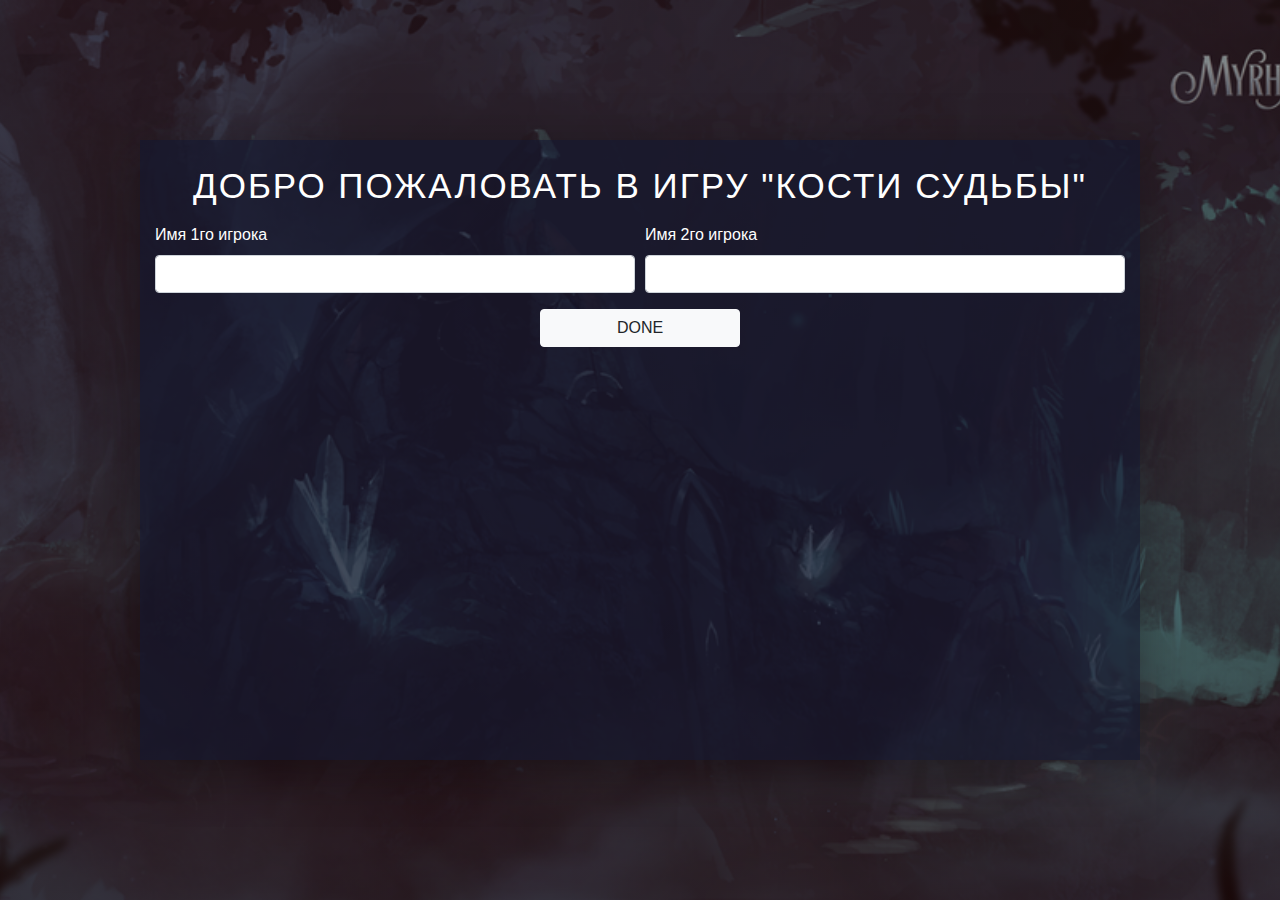
<file: pigGameHTML/index.html>
﻿<!DOCTYPE html>
<html lang="ru">
<head>
    <meta charset="UTF-8">
    <link href="https://fonts.googleapis.com/css?family=Lato:100,300,600" rel="stylesheet" type="text/css">
    <link href="http://code.ionicframework.com/ionicons/2.0.1/css/ionicons.min.css" rel="stylesheet" type="text/css">
    <link type="text/css" rel="stylesheet" href="css/style.css">


    <link rel="stylesheet" href="https://stackpath.bootstrapcdn.com/bootstrap/4.3.1/css/bootstrap.min.css" integrity="sha384-ggOyR0iXCbMQv3Xipma34MD+dH/1fQ784/j6cY/iJTQUOhcWr7x9JvoRxT2MZw1T" crossorigin="anonymous">
    <title>Pig Game</title>
</head>

<body>



    <div class="wrapper clearfix">



        <div class="input">
            <div class="container">
                <div class="welcome"> Добро пожаловать в игру "Кости судьбы"</div>
                <div class="input-data"> Введите данные</div>
           
                    <div class="form-row">
                        <div class="form-group col-md-6">
                          <label for="player1-name">Имя 1го игрока</label>
                          <input type="text"  class="form-control player1-name" id="player1-name">
                        </div>
                        <div class="form-group col-md-6">
                          <label for="player2-name">Имя 2го игрока</label>
                          <input type="text"   class="form-control player2-name" id="player2-name">
                        </div>
                      </div>
                   
                      <button type="button" class="btn btn-light done" >DONE</button>
              
            </div>
           
           
            
            
        </div>
        <div class="main-game">

            <div class="player-0-panel active">
                <div class="player-name" id="name-0">Player 1</div>
                <div class="player-score" id="score-0">43</div>
                <div class="player-current-box">
                    <div class="player-current-label">Current</div>
                    <div class="player-current-score" id="current-0">11</div>
                </div>
            </div>

            <div class="player-1-panel">
                <div class="player-name" id="name-1">Player 2</div>
                <div class="player-score" id="score-1">72</div>
                <div class="player-current-box">
                    <div class="player-current-label">Current</div>
                    <div class="player-current-score" id="current-1">0</div>
                </div>
            </div>

            <button class="btn-new"><i class="ion-ios-plus-outline"></i>New game</button>
            <button class="btn-roll"><i class="ion-ios-loop"></i>Roll dice</button>
            <button class="btn-hold"><i class="ion-ios-download-outline"></i>Hold</button>
            <button class="btn-ruls"><i class="ion-ios-book"></i>Ruls</button>


            <img src="img/dice-5.png" alt="Dice" class="dice">
        </div>
    </div>
    <div id="ruls-popup" class="ruls-modal">


        ПРАВИЛА ИГРЫ:

        <br>
        - В игре 2 игрока, играющих в раундах
        <br>
        - В каждом ходу игрок бросает кости столько раз, сколько он желает. Каждый результат добавляется к его раунду
        <br>
        - НО, если игрок бросает 1, все его результаты раунда теряются. После этого очередь следующего игрока
        <br>
        - Игрок может выбрать «Удерживать», что означает, что его счет КРУГЛЫХ будет добавлен к его счету ГЛБАЛ. После этого очередь следующего игрока
        <br>
        - Первый игрок, набравший 100 очков по ГЛОБАЛЬНОМУ счету, выигрывает игру`

        <div class="close-popup">&times;</div>

    </div> <!-- /ruls-popup -->
    <!-- Optional JavaScript -->
    <!-- jQuery first, then Popper.js, then Bootstrap JS -->
    <script src="https://code.jquery.com/jquery-3.3.1.slim.min.js" integrity="sha384-q8i/X+965DzO0rT7abK41JStQIAqVgRVzpbzo5smXKp4YfRvH+8abtTE1Pi6jizo" crossorigin="anonymous"></script>
    <script src="https://cdnjs.cloudflare.com/ajax/libs/popper.js/1.14.7/umd/popper.min.js" integrity="sha384-UO2eT0CpHqdSJQ6hJty5KVphtPhzWj9WO1clHTMGa3JDZwrnQq4sF86dIHNDz0W1" crossorigin="anonymous"></script>
    <script src="https://stackpath.bootstrapcdn.com/bootstrap/4.3.1/js/bootstrap.min.js" integrity="sha384-JjSmVgyd0p3pXB1rRibZUAYoIIy6OrQ6VrjIEaFf/nJGzIxFDsf4x0xIM+B07jRM" crossorigin="anonymous"></script>
    <script src="js/jquery-3.4.1.min.js"></script>
    <script src="js/main.js"></script>
</body>
</html>
</file>
<file: pigGameHTML/css/style.css>
/**********************************************
*** GENERAL
**********************************************/

* {
    margin: 0;
    padding: 0;
    box-sizing: border-box;
    
}

.clearfix::after {
    content: "";
    display: table;
    clear: both;
}

body {
 
    background-image: linear-gradient(rgba(62, 20, 20, 0.4), rgba(62, 20, 20, 0.4)), url(../img/backgroud.png);
    background-size: cover;
    background-position: center;
    font-family: Lato;
    font-weight: 300;
    position: relative;
    height: 100vh;
    color: #555;
}

.wrapper {
    width: 1000px;
    position: absolute;
    top: 50%;
    left: 50%;
    transform: translate(-50%, -50%);
    background-color: #fff;
    box-shadow: 0px 10px 50px rgba(0, 0, 0, 0.3);
    overflow: hidden;
    background-color: rgba(16, 21, 46, 0.6);
}
.main-game{
    display: none;
}
.input {
    height: 600px;
    width: 1000px;
    color:white;    
}

.input-data{
    font-size: 35px;
    text-align: center;
    text-transform: uppercase;
    letter-spacing: 2px;
    font-weight: 100;
    margin-top: 20px;
    margin-bottom: 10px;
    position: relative;
    display: none;
}
.welcome{
    font-size: 35px;
    text-align: center;
    text-transform: uppercase;
    letter-spacing: 2px;
    font-weight: 100;
    margin-top: 20px;
    margin-bottom: 10px;
    position: relative;
}
.player1-name__input{

}

.player-0-panel,
.player-1-panel {
    width: 50%;
    float: left;
    height: 600px;
    padding: 100px;
}



/**********************************************
*** PLAYERS
**********************************************/

.player-name {
    font-size: 40px;
    text-align: center;
    text-transform: uppercase;
    letter-spacing: 2px;
    font-weight: 100;
    margin-top: 20px;
    margin-bottom: 10px;
    position: relative;
}

.player-score {
    text-align: center;
    font-size: 80px;
    font-weight: 100;
    color: #EB4D4D;
    margin-bottom: 130px;
}

.active { background-color: #f7f7f7; }
.active .player-name { font-weight: 300; }

.active .player-name::after {
    content: "\2022";
    font-size: 47px;
    position: absolute;
    color: #EB4D4D;
    top: -7px;
    right: 10px;
    
}

.player-current-box {
    background-color: #EB4D4D;
    color: #fff;
    width: 40%;
    margin: 0 auto;
    padding: 12px;
    text-align: center;
}

.player-current-label {
    text-transform: uppercase;
    margin-bottom: 10px;
    font-size: 12px;
    color: #222;
}

.player-current-score {
    font-size: 30px;
}

button {
    position: absolute;
    width: 200px;
    left: 50%;
    transform: translateX(-50%);
    color: #555;
    background: none;
    border: none;
    font-family: Lato;
    font-size: 20px;
    text-transform: uppercase;
    cursor: pointer;
    font-weight: 300;
    transition: background-color 0.3s, color 0.3s;
}

button:hover { font-weight: 600; }
button:hover i { margin-right: 20px; }

button:focus {
    outline: none;
}

i {
    color: #EB4D4D;
    display: inline-block;
    margin-right: 15px;
    font-size: 32px;
    line-height: 1;
    vertical-align: text-top;
    margin-top: -4px;
    transition: margin 0.3s;
}

.btn-new { top: 45px;}
.btn-roll { top: 403px;}
.btn-hold { top: 467px;}
.btn-ruls { top: 533px; }

.dice {
    position: absolute;
    left: 50%;
    top: 178px;
    transform: translateX(-50%);
    height: 100px;
    box-shadow: 0px 10px 60px rgba(0, 0, 0, 0.10);
}


#ruls-popup{

    position: fixed;
    left: 50%;
    top: 160px;
    width: 450px;
    height: 300px;
    background-color: rgba(255,255,255,0.7);
    transform: translateX(-50%);
    display: none;

   
}
.close-popup {
    position: absolute;
    font-size: 35px;
    color: #FFFFFF;
    right: -20px;
    top: -30px;
    cursor: pointer;
}
.winner { background-color: #f7f7f7; }
.winner .player-name { font-weight: 300; color: #EB4D4D; }


/*

<div class="input">
                <div class="welcome"> Добро пожаловать в игру "Кости судьбы"</div>
                <div class="input-data"> Введите, пожалуйста, данные</div>
                <input class="player1-name__input" type="text">
                <input class="player2-name__input " type="text">
                <button >DONE</button>
            </div>

            */
</file>
